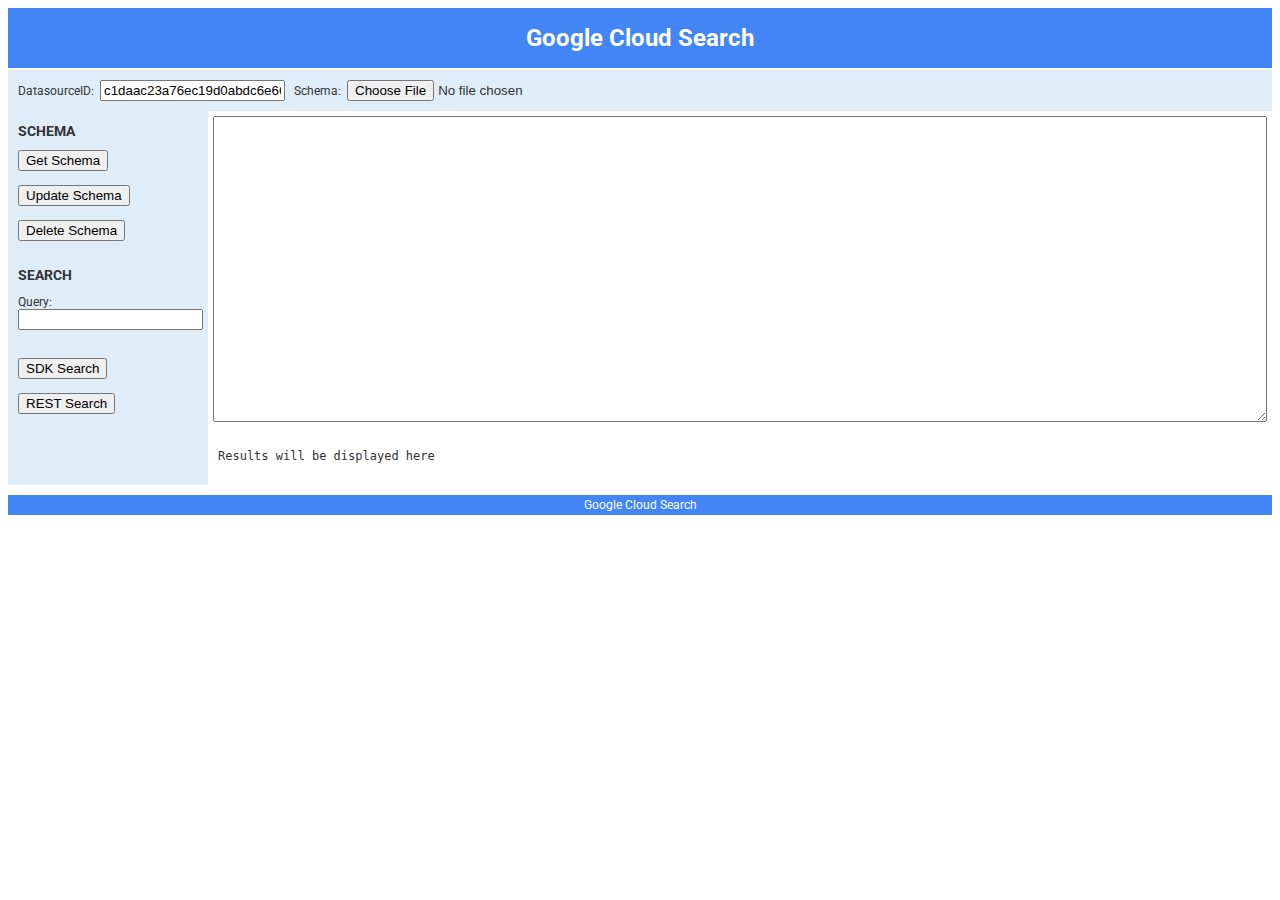
<file: psearch/src/main/webapp/index.html>
<!DOCTYPE html>
<html>

  <head>
    <meta charset="utf-8">
    <meta name="viewport" content="width=device-width, initial-scale=1.0"> 
    <meta name="robots"   content="noindex"> 
    <meta http-equiv="Cache-control" content="no-cache, no-store, must-revalidate">
    <meta http-equiv="Pragma" content="no-cache">

    <link href="stylesheets/style.css" rel="stylesheet" type="text/css" />
    <link href='https://fonts.googleapis.com/css?family=Roboto' rel='stylesheet'>
    <script type='text/javascript' language='javascript' src='js/gcs-ajax.js'/></script>
    <script type="text/javascript" src="https://ajax.googleapis.com/ajax/libs/jquery/2.0.0/jquery.min.js"></script>

    <title>Google Cloud Search</title>
  </head>

  <body>
    <div class="grid">
      <div class="title">
        <h1>Google Cloud Search</h1>
      </div>
      <div class="header">
          DatasourceID:  &nbsp; <input type="text" value="c1daac23a76ec19d0abdc6e660a072a9" name="dsid" id="dsid"> &nbsp;&nbsp;
          Schema: &nbsp; <input type="file" value="" name="schemaFile" id="schemaFile"> &nbsp;&nbsp;
        </div>
      <div class="info">
        <textarea style="width:100%;height: 300px" name="fileread" id="fileread"></textarea>
      </div>
      <div class="sidebar">
        <h2>SCHEMA</h2>  
        <button type="button" onclick="getSchema(document.getElementById('dsid').value)">Get Schema</button><br><br>
        <button type="button" onclick="updateSchemaFile(document.getElementById('dsid').value)">
                                                        Update Schema</button><br><br>
        <button type="button" onclick="deleteSchema(document.getElementById('dsid').value)">
                                                    Delete Schema</button><br><br>
        <h2>SEARCH</h2>  
        Query: &nbsp; <input type="text" value="" name="searchquery" id="searchquery"> &nbsp;&nbsp;<br><br>
        <button type="button" onclick="sdkSearch(document.getElementById('searchquery').value)">SDK Search</button><br><br>
        <button type="button" onclick="restSearch(document.getElementById('searchquery').value)">REST Search</button><br><br>
        <!--
        <h2>TESTs</h2>  
        <button type="button" onclick="test(document.getElementById('dsid').value,
                                            document.getElementById('schemaJSON').value),
                                            document.getElementById('fileread').value">
                                            Send Form Data</button><br><br>
-->
      </div>
      <pre id="res" class="content">Results will be displayed here</pre>
      <div class="footer"> Google Cloud Search </div>
    </div>

  </body>

  <!-- This script needs the rest of the page to load first, so I put it here -->
  <script type='text/javascript' language='javascript' src='js/test-ajax.js'/></script>

</html>
</file>
<file: psearch/src/main/webapp/stylesheets/style.css>
.grid {
    display: grid;
    grid-template-columns: 1fr 1fr;
    /* grid-template-rows: 1fr 1fr 1fr 1fr; */
    grid-template-areas:
        "title title"
        "header header"
        "info info"
        "sidebar sidebar"
        "content content"
        "footer footer";
}
body {
    color: #333333;
    font-family: "Roboto", Roboto, sans-serif;
    font-size: 12px;
}
h1 {
    color: #ffffff;
    font-size: 24px;
    justify-self: center;
}
h2 {
    color: #333333;
    font-size: 14px;
}
.title {
    grid-area: title;
    background-color: #4285F4;
    border-bottom: 2px solid #ffffff;
    /* To center text correctly within a section, both vertically and horizontally */
    display: flex;
    justify-content: center;
    align-items: center;
}
.header {
    grid-area: header;
    background-color: #DFEDF9;
    border-top: 10px solid #DFEDF9;
    border-bottom: 10px solid #DFEDF9;
    border-left: 10px solid #DFEDF9;
    /* To center text correctly within a section, both vertically and horizontally */
    display: flex;
    align-items: center;
}
.sidebar {
    grid-area: sidebar;
    background-color: #DFEDF9;
    border-left: 10px solid #DFEDF9;
}
.info {
    grid-area: info;
    background-color: #ffffff;
    /* To center text correctly within a section, both vertically and horizontally */
    display: flex;
    justify-content: center;
    align-items: center;
    border-top: 5px solid #ffffff;
    border-bottom: 5px solid #ffffff;
    border-left: 5px solid #ffffff;
    border-right: 5px solid #ffffff;
}.content {
    grid-area: content;
    background-color: #ffffff;
    display: grid;
    border-top: 10px solid #ffffff;
    border-bottom: 10px solid #ffffff;
    border-left: 10px solid #ffffff;
    border-right: 10px solid #ffffff;
}
.footer {
    min-height: 20px;
    grid-area: footer;
    background-color: #4285F4;
    color: #ffffff;
    border-top: 10px solid #ffffff;
    border-bottom: 10px solid #ffffff;
    /* To center text correctly within a section, both vertically and horizontally */
    display: flex;
    justify-content: center;
    align-items: center;
}

@media screen and (min-width: 736px) {
.grid {
    display: grid;
    grid-template-columns: 200px 1fr;
    grid-template-areas:
        "title title"
        "header header"
        "sidebar info"
        "sidebar content"
        "footer footer";
}
}
</file>
